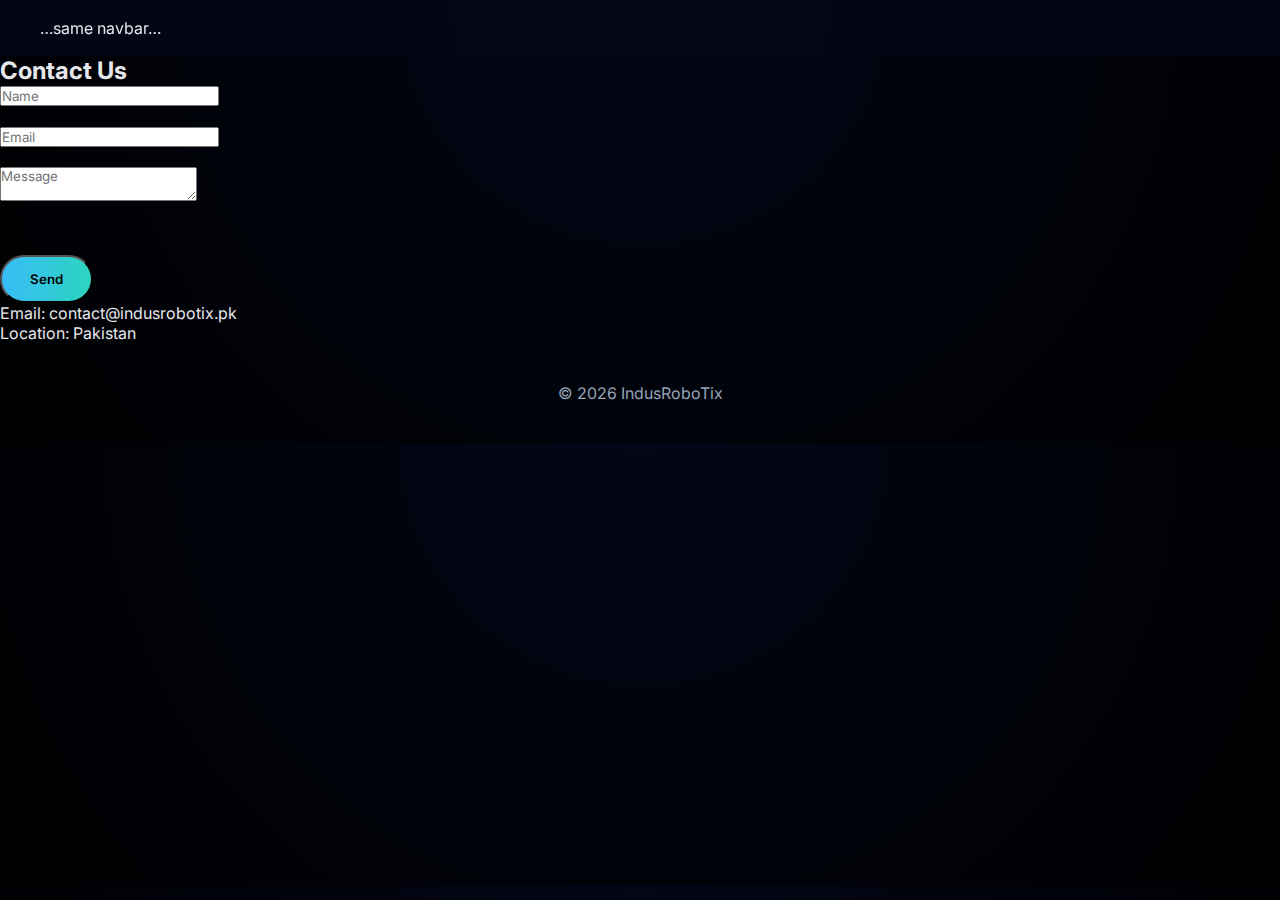
<file: contact.html>
<!DOCTYPE html>
<html>
<head>
<title>Contact | IndusRoboTix</title>
<link rel="stylesheet" href="style.css">
<script src="form.js"></script>
</head>
<body>

<header>…same navbar…</header>

<section class="container">
<h2>Contact Us</h2>

<form name="contactForm" onsubmit="return validateForm()">
<input type="text" placeholder="Name" required><br><br>
<input type="email" name="email" placeholder="Email" required><br><br>
<textarea placeholder="Message"></textarea><br><br>
<button class="btn">Send</button>
</form>

<p>Email: contact@indusrobotix.pk</p>
<p>Location: Pakistan</p>
</section>

<footer>© 2026 IndusRoboTix</footer>
</body>
</html>
</file>
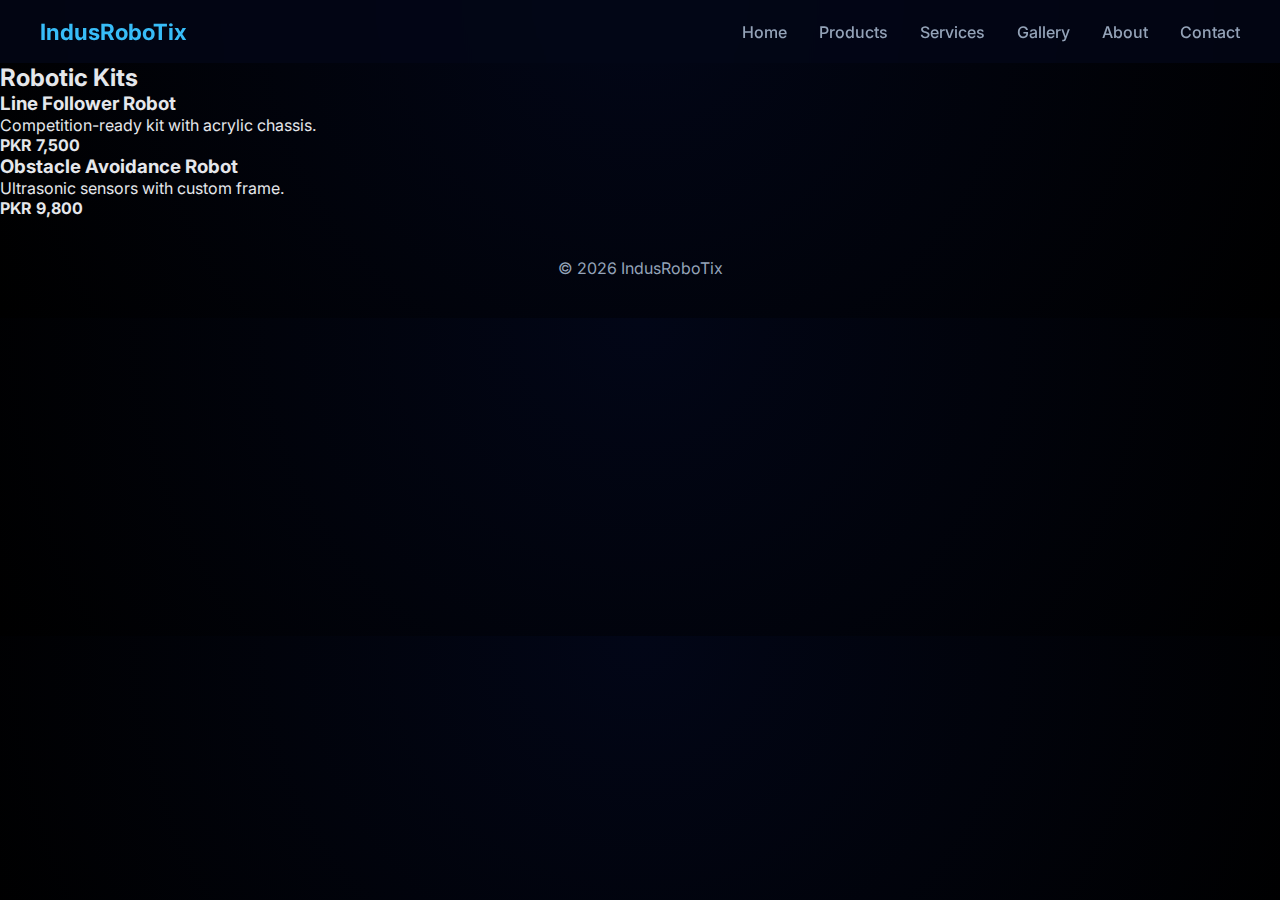
<file: products.html>
<!DOCTYPE html>
<html>
<head>
<title>Products | IndusRoboTix</title>
<link rel="stylesheet" href="style.css">
</head>
<body>

<header>
<h1>IndusRoboTix</h1>
<nav>
<a href="index.html">Home</a>
<a href="products.html">Products</a>
<a href="services.html">Services</a>
<a href="gallery.html">Gallery</a>
<a href="about.html">About</a>
<a href="contact.html">Contact</a>
</nav>
</header>

<section class="container">
<h2>Robotic Kits</h2>

<h3>Line Follower Robot</h3>
<p>Competition-ready kit with acrylic chassis.</p>
<strong>PKR 7,500</strong>

<h3>Obstacle Avoidance Robot</h3>
<p>Ultrasonic sensors with custom frame.</p>
<strong>PKR 9,800</strong>
</section>

<footer>© 2026 IndusRoboTix</footer>
</body>
</html>
</file>
<file: style.css>
@import url('https://fonts.googleapis.com/css2?family=Inter:wght@300;400;600;700&display=swap');

:root {
  --bg: #020617;
  --panel: #0f172a;
  --primary: #38bdf8;
  --accent: #2dd4bf;
  --text: #e5e7eb;
  --muted: #94a3b8;
}

* {
  margin: 0;
  padding: 0;
  box-sizing: border-box;
  font-family: 'Inter', sans-serif;
}

body {
  background: radial-gradient(circle at top, #020617, #000);
  color: var(--text);
}

header {
  position: sticky;
  top: 0;
  z-index: 10;
  background: rgba(2, 6, 23, 0.8);
  backdrop-filter: blur(12px);
  padding: 18px 40px;
  display: flex;
  justify-content: space-between;
  align-items: center;
}

header h1 {
  font-size: 1.4rem;
  font-weight: 700;
  color: var(--primary);
}

nav a {
  color: var(--muted);
  margin-left: 28px;
  text-decoration: none;
  font-weight: 500;
}

nav a:hover {
  color: var(--primary);
}

.section {
  max-width: 1200px;
  margin: auto;
  padding: 100px 30px;
}

.hero {
  text-align: center;
}

.hero h2 {
  font-size: 3.2rem;
  line-height: 1.2;
  background: linear-gradient(90deg, var(--primary), var(--accent));
  -webkit-background-clip: text;
  color: transparent;
}

.hero p {
  max-width: 700px;
  margin: 25px auto;
  color: var(--muted);
  font-size: 1.1rem;
}

.btn {
  display: inline-block;
  margin-top: 30px;
  padding: 14px 28px;
  background: linear-gradient(90deg, var(--primary), var(--accent));
  color: #000;
  font-weight: 600;
  border-radius: 999px;
  text-decoration: none;
}

.cards {
  display: grid;
  grid-template-columns: repeat(auto-fit, minmax(260px, 1fr));
  gap: 30px;
  margin-top: 60px;
}

.card {
  background: var(--panel);
  padding: 30px;
  border-radius: 16px;
  box-shadow: 0 20px 40px rgba(0,0,0,0.4);
  transition: transform .3s;
}

.card:hover {
  transform: translateY(-8px);
}

footer {
  text-align: center;
  padding: 40px;
  color: var(--muted);
}
</file>
